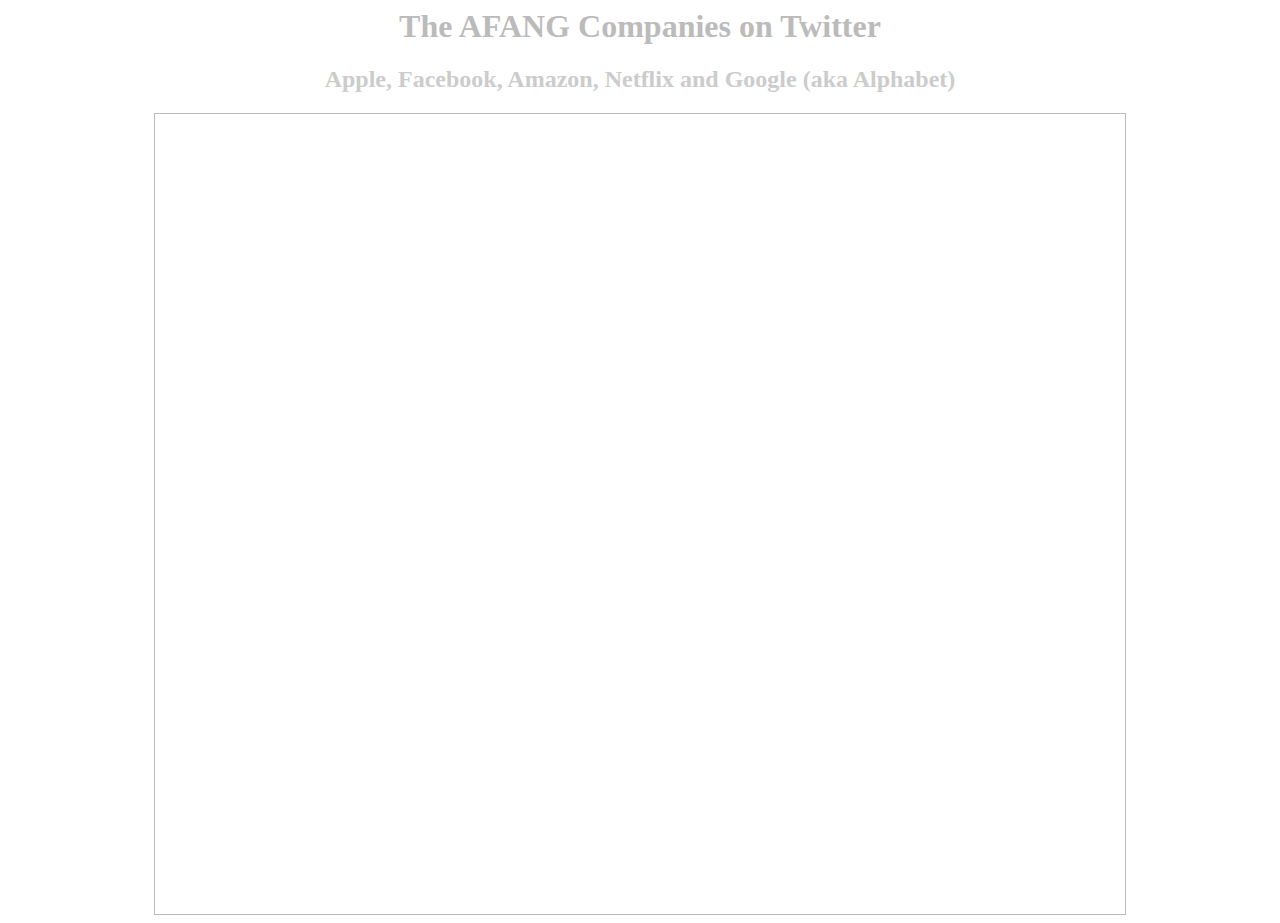
<file: TwitterStreamer/client/index.html>
<html>
  <head>
    <title>AFANG (Apple, Facebook, Amazon, Netflix, Google)</title>
    <script src="./d3.js" charset="utf-8"></script>
    <script src="//d3js.org/topojson.v1.min.js"></script>
    <link rel="stylesheet" href="style.css">
    <!-- JavaScript file for the world map -->
    <script src="map.js" charset="utf-8"></script>
    <!-- JavaScript file that handles all things WebSocket. -->
    <script src="websocket.js" charset="utf-8"></script>
  </head>
  <body>
    <h1>The AFANG Companies on Twitter</h1>
    <h2>Apple, Facebook, Amazon, Netflix and Google (aka Alphabet)</h2>
    <!-- Draws the map in the center of the browser. -->
    <script type="text/javascript">drawMap();</script>
  </body>
</html>
</file>
<file: TwitterStreamer/client/style.css>
/* Effectively the "map" area of the html body. */
svg {
  border: 1px solid #bbb; 
}

/* The style of the actual map constructed. */
path {
  fill: #B7EFFF; 
  stroke: #90c6e5;
  opacity: 0.5
  stroke-width: 1px sol; /* demarcation of countries */
}

/**
  * As long as you have the latest version of Chrome and OS X El Capitan, this will ensure that 
  * the header font is San Francisco. 
  * Reference: http://furbo.org/2015/07/09/i-left-my-system-fonts-in-san-francisco/
 */
h1 {
  font-family: system, -apple-system, BlinkMacSystemFont,
      "Helvetica Neue", "Lucida Grande";
  color: #bbb; 
  text-align: center;
}

h2 {
  font-family: system, -apple-system, BlinkMacSystemFont,
      "Helvetica Neue", "Lucida Grande";
  color: #ccc; 
  text-align: center;
}

/* Center aligns the entire body, such that the map is now centered instead of left-aligned. */
body {
  text-align: center;
}
</file>
